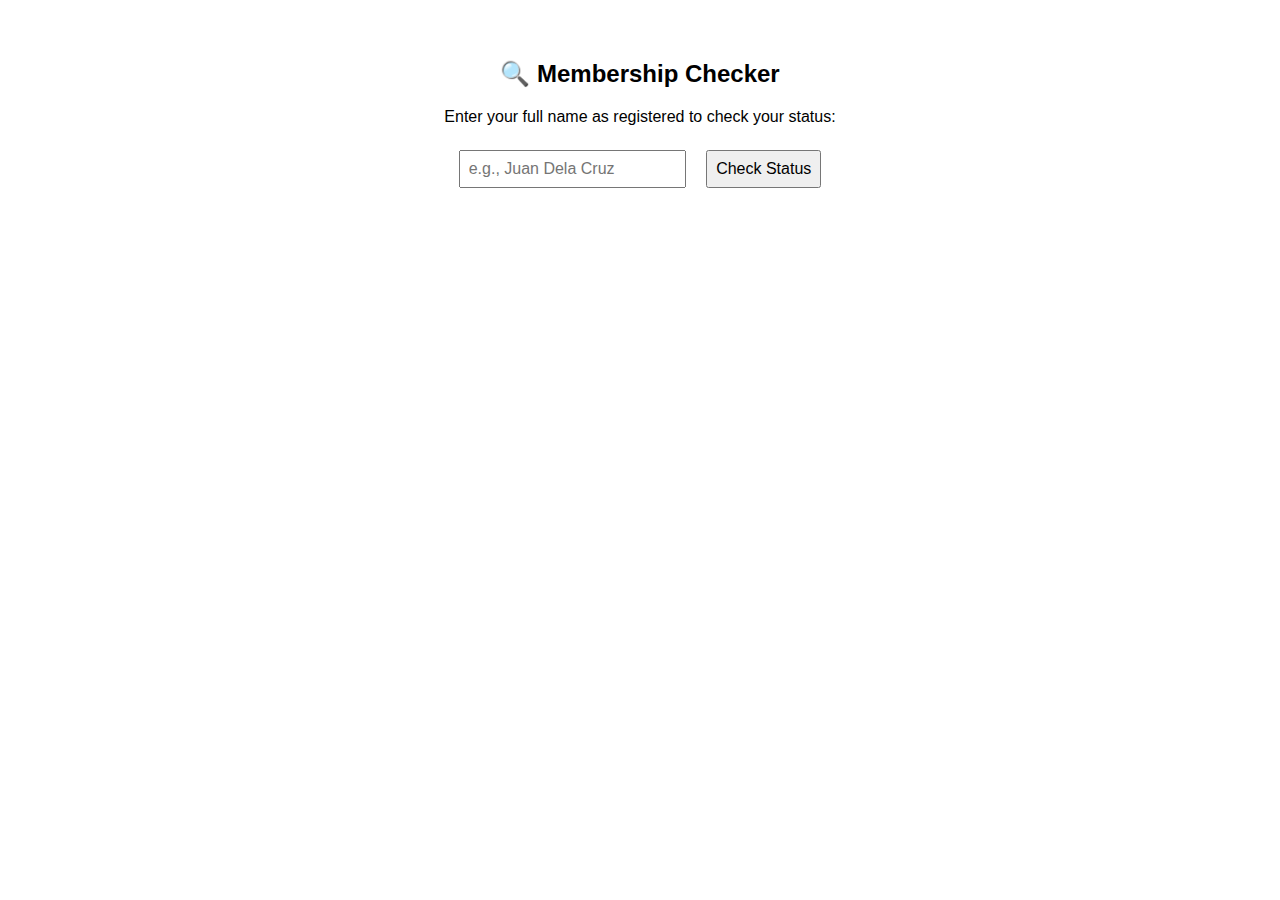
<file: index.html>
<!DOCTYPE html>
<html>
<head>
  <title>Membership Checker</title>
  <style>
    body {
      font-family: Arial, sans-serif;
      padding: 2rem;
      text-align: center;
    }
    input, button {
      padding: 0.5rem;
      font-size: 1rem;
      margin: 0.5rem;
    }
    #result {
      font-weight: bold;
      margin-top: 1rem;
    }
  </style>
</head>
<body>
  <h2>🔍 Membership Checker</h2>
  <p>Enter your full name as registered to check your status:</p>

  <input type="text" id="name" placeholder="e.g., Juan Dela Cruz" />
  <button onclick="checkStatus()">Check Status</button>

  <p id="result"></p>

  <script>
    function checkStatus() {
      const name = document.getElementById("name").value.trim();
      if (!name) {
        document.getElementById("result").innerText = "Please enter a name.";
        return;
      }

      fetch(`https://script.google.com/macros/s/AKfycbwU_SJ1oVEHyzjtGoVywnRXuNgTHlPLMujYaLV941yxU855810uGcQHp4eNh86JmNAV/exec?name=${encodeURIComponent(name)}`)
        .then(response => response.text())
        .then(status => {
          document.getElementById("result").innerText = `Status: ${status}`;
        })
        .catch(error => {
          document.getElementById("result").innerText = "❌ Error checking status.";
        });
    }
  </script>
</body>
</html>
</file>
